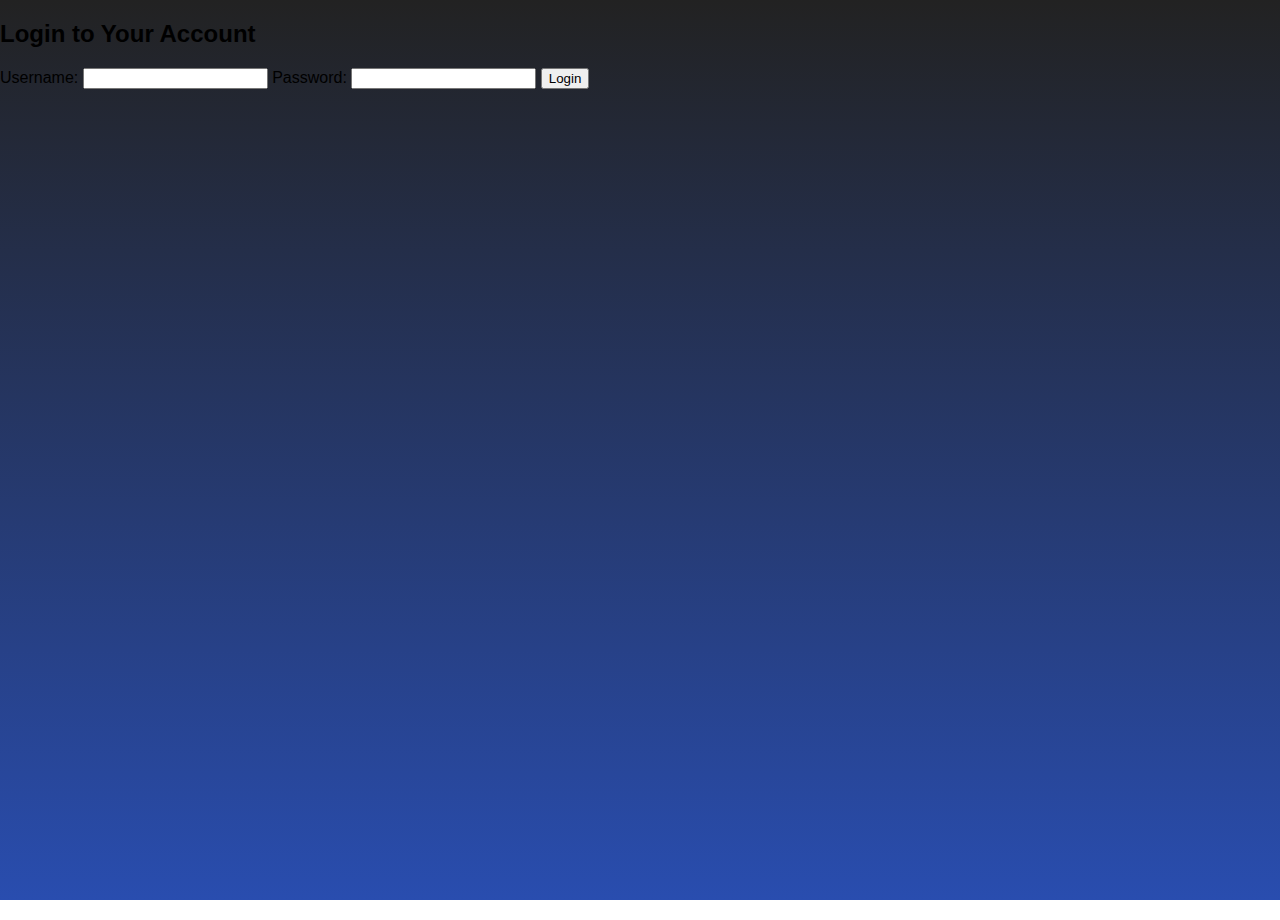
<file: templates/login_page.html>
<!DOCTYPE html>
<html lang="en">
<head>
    <meta charset="UTF-8">
    <meta name="viewport" content="width=device-width, initial-scale=1.0">
    <title>Login</title>
    <link rel="stylesheet" href="/static/css/styles.css">
</head>
<body>

    <h2 class="login-title">Login to Your Account</h2>
    <form id="login-form">
        <label for="username">Username:</label>
        <input type="text" id="username" name="username" required>

        <label for="password">Password:</label>
        <input type="password" id="password" name="password" required>

        <button type="submit" class="login-button">Login</button>
    </form>
        <p id="login-message"></p>


<script>
    const loginForm = document.getElementById('login-form');
    const loginMessage = document.getElementById('login-message');

    loginForm.addEventListener('submit', async (event) => {
        event.preventDefault();

        const formData = new FormData(loginForm);
        const data = Object.fromEntries(formData);

        const response = await fetch('/login', {
            method: 'POST',
            headers: { 'Content-Type': 'application/json' },
            body: JSON.stringify(data)
        });

        const result = await response.json();

        loginMessage.innerText = result.message;

        if (response.ok && result.token) {
            localStorage.setItem('jwt', result.token);

            setTimeout(() => {
                window.location.href = "/home";
            }, 800);
        } else {
            localStorage.removeItem('jwt');
        }
    });
</script>
</body>
</html>
</file>
<file: static/css/styles.css>
/* ------------------------- */
/* Global Reset + Typography */
/* ------------------------- */
* {
  box-sizing: border-box;
}

body {
    margin: 0;
    min-height: 100vh;
    background: linear-gradient(180deg, #222 0%, #294daf 100%);
    background-attachment: fixed;   /* makes gradient smooth even while scrolling */
    font-family: Arial, sans-serif;
}

/* ------------- */
/* Navbar (BEM)  */
/* ------------- */
.navbar {
  background-color: #222;
  padding: 15px 25px;
  display: flex;
  justify-content: space-between;
  align-items: center;
}

.navbar__logo {
  color: white;
  font-size: 1.4rem;
  font-weight: bold;
  text-decoration: none;
}

.navbar__links {
  display: flex;
  gap: 20px;
  list-style: none;
  margin: 0;
  padding: 0;
}

.navbar__link {
  text-decoration: none;
  color: white;
  font-size: 1rem;
}

.navbar__link--logout {
  color: #ff6b6b;
}

.navbar__logo-img {
    height: 38px;
    width: auto;
    object-fit: contain;
    
    /* Make logo lighter */
    filter: brightness(2.5) drop-shadow(0 0 1px rgba(143, 142, 142, 0.9));

} 

/* ---------------- */
/* Login Page (BEM) */
/* ---------------- */
/* Page wrapper – centers everything */
.auth-wrapper {
    display: flex;
    flex-direction: column;
    align-items: center;
    justify-content: center;
    margin-top: 50px; 
}

/* Logo above form */
.auth-logo {
    margin-bottom: 0px; /* reduce space between logo and form */
}

.auth-logo__img {
    width: 500px;          
    height: auto;
    filter: brightness(2.5);
}

.login {
  width: 320px;
  margin: 100px auto;
  padding: 30px;
  background: white;
  border-radius: 8px;
  text-align: center;
}

.login__title {
  margin-bottom: 20px;
}

.login__input {
  width: 100%;
  padding: 12px;
  margin: 10px 0;
  border: 1px solid #aaa;
  border-radius: 5px;
}

.login__button {
  width: 100%;
  padding: 12px;
  background: #4169e1;
  color: white;
  font-size: 1rem;
  border: none;
  border-radius: 5px;
  cursor: pointer;
}

.login__button:hover {
  background: #3156c7;
}

/* ---------------- */
/* Auth Card (BEM)  */
/* ---------------- */
.auth-card {
  max-width: 360px;
  margin: 80px auto;
  padding: 35px;
  background: white;
  border-radius: 12px;
  text-align: center;
  box-shadow: 0 10px 25px rgba(0, 0, 0, 0.08);
}

.auth-card__title {
  margin: 0 0 20px;
  font-size: 2rem;
}

.auth-card__form {
  display: flex;
  flex-direction: column;
  gap: 12px;
}

.auth-card__label {
  text-align: left;
  font-weight: bold;
}

.auth-card__input {
  padding: 12px;
  border: 1px solid #aaa;
  border-radius: 6px;
  font-size: 1rem;
}

.auth-card__button {
  padding: 12px;
  background: #4169e1;
  color: white;
  font-size: 1rem;
  border: none;
  border-radius: 6px;
  cursor: pointer;
  margin-top: 5px;
}

.auth-card__button:hover {
  background: #3156c7;
}

.auth-card__message {
  min-height: 20px;
  margin-top: 10px;
  color: #c0392b;
}

.auth-card__footer {
  margin-top: 15px;
}

/* ------------------- */
/* Movie List (Home)   */
/* ------------------- */
.movie-list__title {
  color: white;
  text-align: center;
  margin: 30px 0;
}

.movie-list {
  display: flex;
  flex-wrap: wrap;
  gap: 20px;
  padding: 20px 30px;
  justify-content: center;
}

/* Movie card is now an <a> */
.movie-card {
  display: block;
  background: white;
  width: 180px;
  padding: 10px;
  border-radius: 6px;
  text-align: center;
  text-decoration: none;
  color: black;
  box-shadow: 0 2px 4px rgba(0,0,0,0.1);
  cursor: pointer;
}

.movie-card:hover {
  transform: translateY(-3px);
  transition: 0.2s;
}

.movie-card__poster {
  width: 100%;
  border-radius: 4px;
}

.movie-card__title {
  margin-top: 10px;
}

/* ---------------------- */
/* Movie Details (BEM)    */
/* ---------------------- */
.movie-details {
  display: flex;
  gap: 30px;
  padding: 40px;
  justify-content: center;
  max-width: 900px;
  margin: 0 auto;
}

.movie-details__poster {
  width: 280px;
  border-radius: 8px;
}

.movie-details__info {
  max-width: 500px;
  color: white;
}

.movie-details__button {
  padding: 12px 16px;
  margin-top: 15px;
  background: #4169e1;
  color: white;
  border: none;
  border-radius: 5px;
  cursor: pointer;
}

.movie-details__plot {
  max-width: 600px;
  margin-top: 10px;
  line-height: 1.5;
}

.movie-details__info p {
  margin: 5px 0;
}



/* -------------------- */
/* Booking Form (BEM)   */
/* -------------------- */
.booking__title {
  text-align: center;
  margin-top: 20px;
  color: white;
}

.booking-form {
  width: 320px;
  margin: 20px auto;
  background: white;
  padding: 20px;
  border-radius: 8px;
}

.booking-form__label {
  margin-top: 15px;
  display: block;
  font-weight: bold;
}

.booking-form__input {
  width: 100%;
  padding: 10px;
  margin-top: 5px;
  border: 1px solid #aaa;
  border-radius: 5px;
}

.booking-form__showtimes {
  display: flex;
  gap: 10px;
  margin-top: 10px;
}

.booking-form__showtime {
  padding: 10px;
  background: #eee;
  border: none;
  border-radius: 5px;
  cursor: pointer;
}

.selected-showtime {
  background-color: #4caf50 !important;
  color: #fff !important;
}

.booking-form__button {
  width: 100%;
  padding: 12px;
  margin-top: 15px;
  border: none;
  border-radius: 5px;
  cursor: pointer;
}

.booking-form__button--confirm {
  background: #28a745;
  color: white;
}

.booking-form__button--cancel {
  background: #ccc;
}

.booking-details {
  display: flex;
  justify-content: center;
  gap: 40px;
  margin-top: 30px;
  padding: 20px;
}

.booking-details__poster {
  width: 260px;
  border-radius: 8px;
}

.booking-details__form {
  width: 320px;
  background: white;
  padding: 20px;
  border-radius: 8
}

.booking-form__message {
  min-height: 20px;
  margin-top: 10px;
  text-align: center;
  font-size: 0.95rem;
  color: #444;
}

/* --------------------- */
/* My Bookings (BEM)     */
/* --------------------- */
.bookings__title {
  text-align: center;
  margin-top: 20px;
  color: white;
}

.bookings__message {
  text-align: center;
  min-height: 20px;
  color: #ff6b6b;
}

.bookings {
  width: 90%;
  max-width: 700px;
  margin: 20px auto;
}

.booking-card {
  padding: 15px;
  background: white;
  margin-bottom: 15px;
  border-radius: 8px;
}

.booking-card__button {
  padding: 8px 12px;
  border-radius: 5px;
  margin-right: 10px;
  border: none;
  cursor: pointer;
}

.booking-card__button--edit {
  background: #4caf50;
  color: white;
}

.booking-card__button--cancel {
  background: #ff6b6b;
  color: white;
}

.booking-card__actions {
  display: flex;
  gap: 10px;
  margin-top: 10px;
}

.booking-card__info--user {
  font-style: italic;
  color: #555;
}

.booking-card__empty {
  text-align: center;
  color: #666;
  margin-top: 30px;
}

/* ---------------------- */
/* Admin Dashboard (BEM)  */
/* ---------------------- */
.admin__title {
  text-align: center;
  margin-top: 20px;
}

.admin {
  width: 90%;
  max-width: 700px;
  margin: 20px auto;
}

.admin-user {
  background: white;
  padding: 15px;
  border-radius: 8px;
  margin-bottom: 15px;
}

.admin-user__button {
  padding: 8px 12px;
  border-radius: 5px;
  cursor: pointer;
  border: none;
}

.admin-user__button--danger {
  background: #ff6b6b;
  color: white;
}

.selected-showtime {
  background-color: #4CAF50 !important;
  color: white !important;
}
</file>
